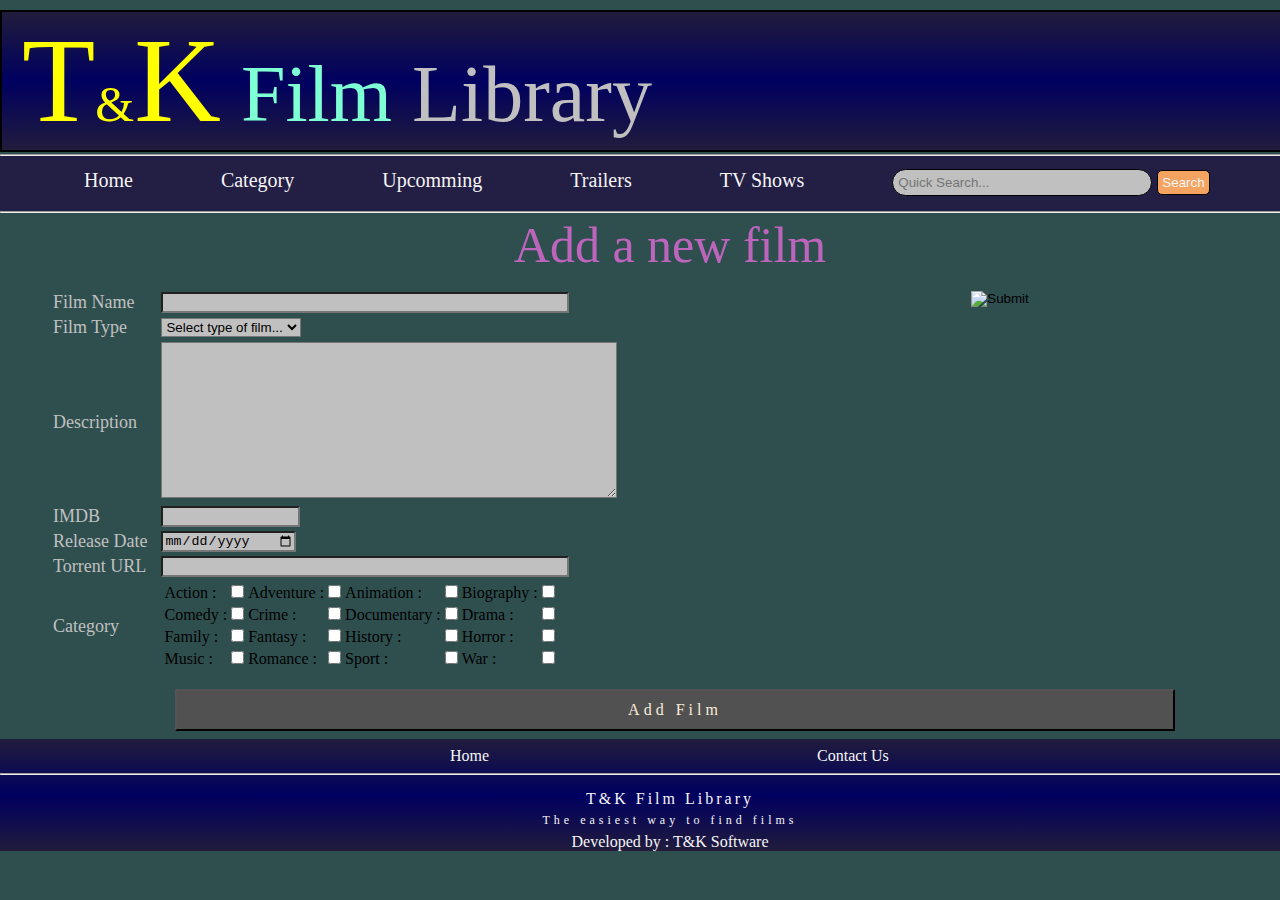
<file: html/addfilm.html>
<!DOCTYPE html>
<html lang="en">
<head>
    <meta charset="UTF-8">
    <title>T&K Film Library</title>
    <link rel="stylesheet" href="../css/indexstyle.css">
    <link rel="stylesheet" href="../css/addfilmstyle.css">
    <script src="../lib/jquery-3.2.1.min.js" type="text/javascript"></script>
</head>
<body>

<header> <span id="header_span1">T<span id="header_span3">&</span>K</span> <span id="header_span2">Film</span> Library</header>

<nav>
    <hr>
    <ul>
        <li id="nav_home">Home</li>
        <li class="dropdown_category">
            <div class="category">Category</div>
            <div class="film_content">
                <a>Action</a>
                <a>Adventure</a>
                <a>Animation</a>
                <a>Biography</a>
                <a>Comedy</a>
                <a>Crime</a>
                <a>Documentary</a>
                <a>Drama</a>
                <a>Family</a>
                <a>Fantasy</a>
                <a>History</a>
                <a>Horror</a>
                <a>Music</a>
                <a>Romance</a>
                <a>Sport</a>
                <a>War</a>
            </div>
        </li>
        <li>Upcomming</li>
        <li>Trailers</li>
        <li>TV Shows</li>
        <li id="qsearch">
            <form>
                <input type="search" placeholder="Quick Search..." id="quick_search">
                <input type="submit" value="Search" id="quick_search_submit">
            </form>
        </li>
        <div style="clear: both;"></div>
    </ul>
</nav>
<hr>

<div id="middle">

    <!--------------------------------add-film----------------------------------->

    <div id="add_film">

        <div id="add_film_hedder">Add a new film</div>

        <form id="add_film_form">

            <ul>
                <li id="form_l">
                    <table>
                        <tr>
                            <td>
                                <label for="form_name">Film Name</label>
                            </td>
                            <td>
                                <input type="text" id="form_name">
                            </td>
                        </tr>
                        <tr>
                            <td>
                                <label for="form_type">Film Type</label>
                            </td>
                            <td>
                                <select id="form_type">
                                    <option value="">Select type of film...</option>
                                    <option value="3D">3D</option>
                                    <option value="english">English</option>
                                    <option value="telugu">Telugu</option>
                                    <option value="hindi">Hindi</option>
                                    <option value="tamil">Tamil</option>
                                </select>
                            </td>
                        </tr>
                        <tr>
                            <td>
                                <label for="form_description">Description</label>
                            </td>
                            <td>
                                <textarea rows="10" cols="50" id="form_description"></textarea>
                            </td>
                        </tr>
                        <tr>
                            <td>
                                <label for="form_imdb">IMDB</label>
                            </td>
                            <td>
                                <input type="text" id="form_imdb">
                            </td>
                        </tr>
                        <tr>
                            <td>
                                <label for="form_releasedate">Release Date</label>
                            </td>
                            <td>
                                <input type="date" id="form_releasedate">
                            </td>
                        </tr>
                        <tr>
                            <td>
                                <label for="form_url">Torrent URL</label>
                            </td>
                            <td>
                                <input type="url" id="form_url">
                            </td>
                        </tr>
                        <tr>
                            <td>
                                <label>Category</label>
                            </td>
                            <td>
                                <table>
                                    <tr>
                                        <td>Action :</td>
                                        <td><input type="checkbox" id="form_action" value="action"></td>
                                        <td>Adventure :</td>
                                        <td><input type="checkbox" id="form_adventure" value="adventure"></td>
                                        <td>Animation :</td>
                                        <td><input type="checkbox" id="form_animation" value="animation"></td>
                                        <td>Biography :</td>
                                        <td><input type="checkbox" id="form_biography" value="biography"></td>
                                    </tr>
                                    <tr>
                                        <td>Comedy :</td>
                                        <td><input type="checkbox" id="form_comedy" value="comedy"></td>
                                        <td>Crime :</td>
                                        <td><input type="checkbox" id="form_crime" value="crime"></td>
                                        <td>Documentary :</td>
                                        <td><input type="checkbox" id="form_documentary" value="documentary"></td>
                                        <td>Drama :</td>
                                        <td><input type="checkbox" id="form_drama" value="drama"></td>
                                    </tr>
                                    <tr>
                                        <td>Family :</td>
                                        <td><input type="checkbox" id="form_family" value="family"></td>
                                        <td>Fantasy :</td>
                                        <td><input type="checkbox" id="form_fantasy" value="fantasy"></td>
                                        <td>History :</td>
                                        <td><input type="checkbox" id="form_history" value="history"></td>
                                        <td>Horror :</td>
                                        <td><input type="checkbox" id="form_horror" value="horror"></td>
                                    </tr>
                                    <tr>
                                        <td>Music :</td>
                                        <td><input type="checkbox" id="form_music" value="music"></td>
                                        <td>Romance :</td>
                                        <td><input type="checkbox" id="form_romance" value="romance"></td>
                                        <td>Sport :</td>
                                        <td><input type="checkbox" id="form_sport" value="sport"></td>
                                        <td>War :</td>
                                        <td><input type="checkbox" id="form_war" value="war"></td>
                                    </tr>
                                </table>
                            </td>
                        </tr>
                    </table>
                </li>
                <li id="form_r">
                    <input type="image" id="form_photo">
                </li>
                <div style="clear: both;"></div>
            </ul>

            <input type="submit" value="Add Film" id="form_submit">

        </form>

    </div>

    <!--------------------------------------------------------------------------->

</div>


<footer>
    <ul>
        <li></li>
        <li></li>
        <li class="footer_menu" id="footer_home">Home</li>
        <li></li>
        <li class="footer_menu">Contact Us</li>
        <li></li>
        <li></li>
        <div style="clear: both;"></div>
    </ul>
    <hr>

    <div id="footer1">T&K Film Library</div>
    <div id="footer2">The easiest way to find films</div>
    <div id="footer3">Developed by : T&K Software</div>
</footer>


</body>
</html>
</file>
<file: css/indexstyle.css>
*{
    margin: 0px;
}

body {
    background: darkslategray;
    width: 1340px;
    margin: 10px auto;
}

/***************************header********************************/

header{
    background: linear-gradient(#211c3c, #000060,#211c3c);
    font-size: 80px;
    color: silver;
    padding-left: 20px;
    border: 2px solid black;
    cursor: default;
}

header #header_span1{
    font-size: 120px;
    color: yellow;
}
header #header_span2{
    color: aquamarine;
}
header #header_span3{
    color: yellow;
    font-size: 50px;
}
header:hover{

}


/*****************************nav*********************************/

nav{
    background: #231e44;
    color: whitesmoke;
    font-size: 20px;
    margin-top: 2px;
}
nav ul{
    list-style: none;
}
nav ul li{
    float: left;
    padding:0 44px;
    padding-top: 13px;
    padding-bottom: 15px;
    cursor: pointer;
}
nav ul li:hover{
    background: blueviolet;
    color: aqua;
}

nav #quick_search{
    border:1px solid black;
    border-radius: 20px;
    width:260px;
    padding: 5px 0 5px 5px;
    background: silver;
}
nav #qsearch:hover{
    background: #231e44;
    cursor: default;
}

nav #quick_search_submit{
    color: whitesmoke;
    background: sandybrown;
    border:none;
    padding:4px;
    border:1px solid black;
    border-radius: 5px;
}
nav #quick_search_submit:hover{
    cursor: pointer;
    background: #e6711f;
    color: yellow;
}

/**************************category******************************/

.dropdown_category {
    position: relative;
}

.film_content {
    display: none;
    position: absolute;
    background-color: #19c7c4;
    min-width: 160px;
    z-index: 1;
}

.film_content a {
    font-size: 15px;
    color: black;
    padding: 5px 25px;
    text-decoration: none;
    display: block;
}

.film_content a:hover {
    background-color: blue;
    color: whitesmoke;
}

.dropdown_category:hover .film_content {
    display: block;
}

/****************************************************middle******************************************************
****************************************************************************************************************/

#middle{
    margin:3px 0;
}

/************************home*************************/

#middle .home_list{
    padding: 10px;
    font-size: 25px;
    color: lightblue;
    cursor: default;
}


/***************************footer***********************/

footer{
    background: linear-gradient(#211c3c, #000060,#211c3c);
    color: whitesmoke;
    text-align: center;
    cursor: default;
}
footer ul{
    list-style: none;
}
footer ul li{
    font-size: 16px;
    float: left;
    padding:0 82px;
    padding-top: 8px;
    padding-bottom: 8px;
}
footer ul .footer_menu{
    cursor: pointer;
}

footer ul .footer_menu:hover{
    color: aqua;
}

footer #footer1{
    padding:15px 0 5px 0;
    letter-spacing: 3px;
}
footer #footer2{
    padding-bottom: 5px;
    font-size: 12px;
    letter-spacing: 4px;
}
footer #footer3{
    letter-spacing: normal;
}
</file>
<file: css/addfilmstyle.css>
/************************add-film********************/

#add_film{
    margin:0;
}

#add_film #add_film_hedder{
    font-size: 50px;
    color: #bd65bc;
    text-align: center;
}

#add_film ul{
    list-style: none;

}
#add_film ul li{
    float: left;
    width: 640px;
    padding: 15px 0;
}

#form_r{
    text-align: center;
}

#add_film_form label{
    font-size: 18px;
    color: silver;
    padding: 10px;
}

#form_name{
    width: 400px;
    background: silver;
}
#form_type{
    width:140px;
    background: silver;
}
#form_description{
    width: 450px;
    background: silver;
}
#form_imdb{
    width: 131px;
    background: silver;
}
#form_releasedate{
    width: 130px;
    background: silver;
}
#form_url{
    width: 400px;
    background: silver;
}
#form_submit{
    width:1000px;
    text-align: center;
    margin-left: 175px;
    margin-bottom: 5px;
    padding:10px 0;
    background-color: #515151;
    color: antiquewhite;
    letter-spacing: 4px;
    font-family: "Times New Roman";
    font-size: 16px;
}
#form_submit:hover{
    background-color: #223c51;
    color: silver;
}
</file>
